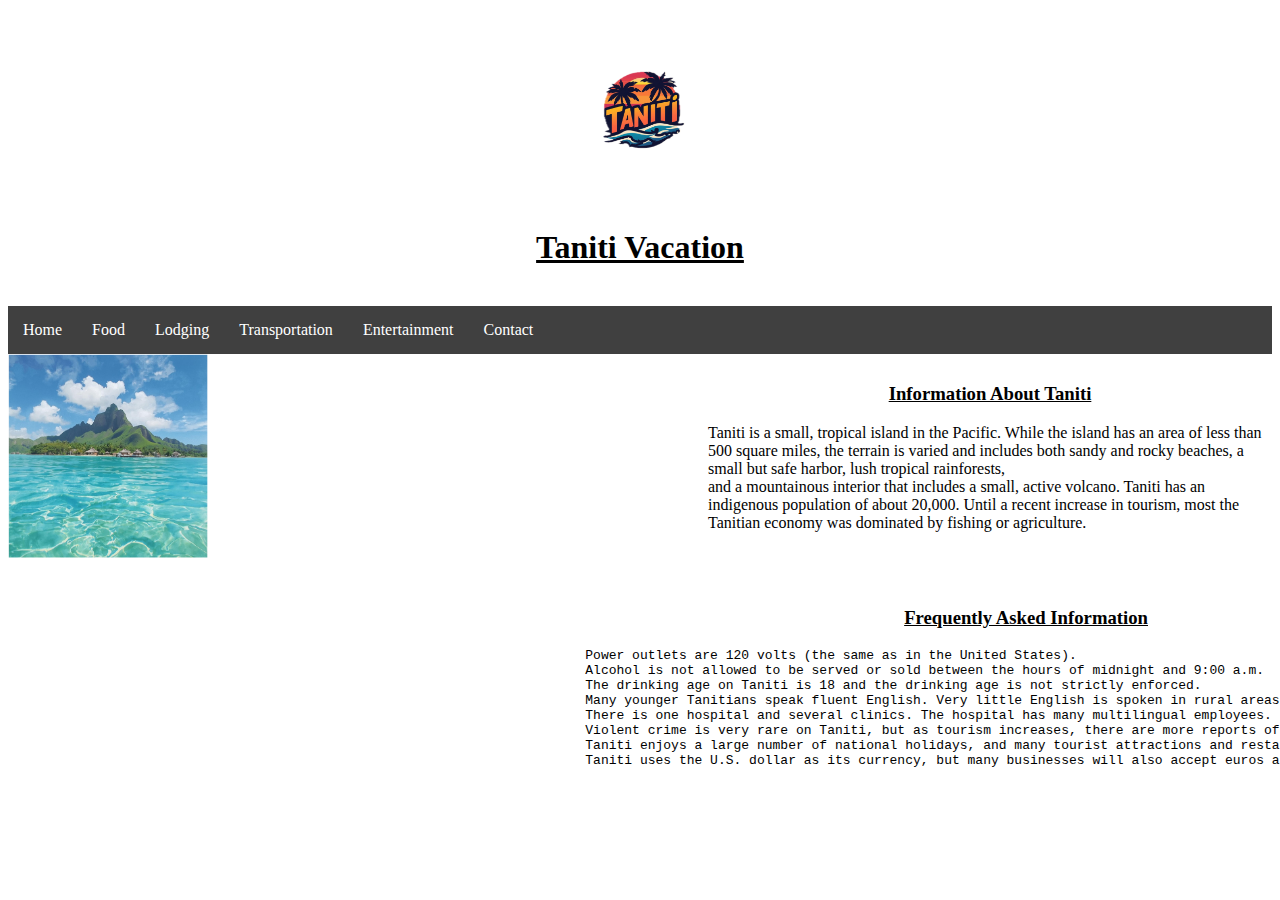
<file: index.html>
<!DOCTYPE html>
<html lang="en">
    <head>
        <title>Homepage</title>
        <link rel="stylesheet" href="style.css">
        <meta charset="UTF-8">
        <meta name="viewport" content="width=device-width", initial-scale="1.0">
    </head>
    <body>
        <img id="logo" src="Tanitidesign.png" alt="Taniti" height="200">
        <h1 id="title"><u>Taniti Vacation</u></h1>
        <br>
        <nav class="navbar">
            <ul>
                <li><a href="index.html">Home</a></li>
                <li><a href="Food.html">Food</a></li>
                <li><a href="Lodging.html">Lodging</a></li>
                <li><a href="Transportation.html">Transportation</a></li>
                <li><a href="Entertainment.html">Entertainment</a></li>
                <li><a href="Contact.html">Contact</a></li>
            </ul>
        </nav>
        <div style="display: flex; flex-direction: column; gap: 30px;">
            <div style="display: flex; align-items: center; gap: 500px;">
                <img src="Taniti design.png" alt="Taniti" title="Taniti" style="width: 200px;">
                <div>
                   <h3 style="text-align: center"><u>Information About Taniti</u></h3>
                   <p>Taniti is a small, tropical island in the Pacific. While the island has an area of less than 500 square miles, the terrain is varied and includes both sandy and rocky beaches, a small but safe harbor, lush tropical rainforests, <br>and a mountainous interior that includes a small, active volcano. Taniti has an indigenous population of about 20,000. Until a recent increase in tourism, most the Tanitian economy was dominated by fishing or agriculture.</p>
                </div>
            </div>
            <div style="display: flex; align-items: center; gap: 500px;">
                <div>
                   <h3 style="text-align: center"><u>Frequently Asked Information</u></h3>
                   <pre>                                                                          Power outlets are 120 volts (the same as in the United States). 
                                                                          Alcohol is not allowed to be served or sold between the hours of midnight and 9:00 a.m. 
                                                                          The drinking age on Taniti is 18 and the drinking age is not strictly enforced.
                                                                          Many younger Tanitians speak fluent English. Very little English is spoken in rural areas, especially by the older residents.
                                                                          There is one hospital and several clinics. The hospital has many multilingual employees.
                                                                          Violent crime is very rare on Taniti, but as tourism increases, there are more reports of pickpocketing and other petty crimes. 
                                                                          Taniti enjoys a large number of national holidays, and many tourist attractions and restaurants will be closed on holidays, so visitors should plan accordingly.
                                                                          Taniti uses the U.S. dollar as its currency, but many businesses will also accept euros and yen. Several banks facilitate currency exchange, and many businesses accept major credit cards.
                    </pre>
                </div>
            </div>
        </div> 
    </body>
</html>
</file>
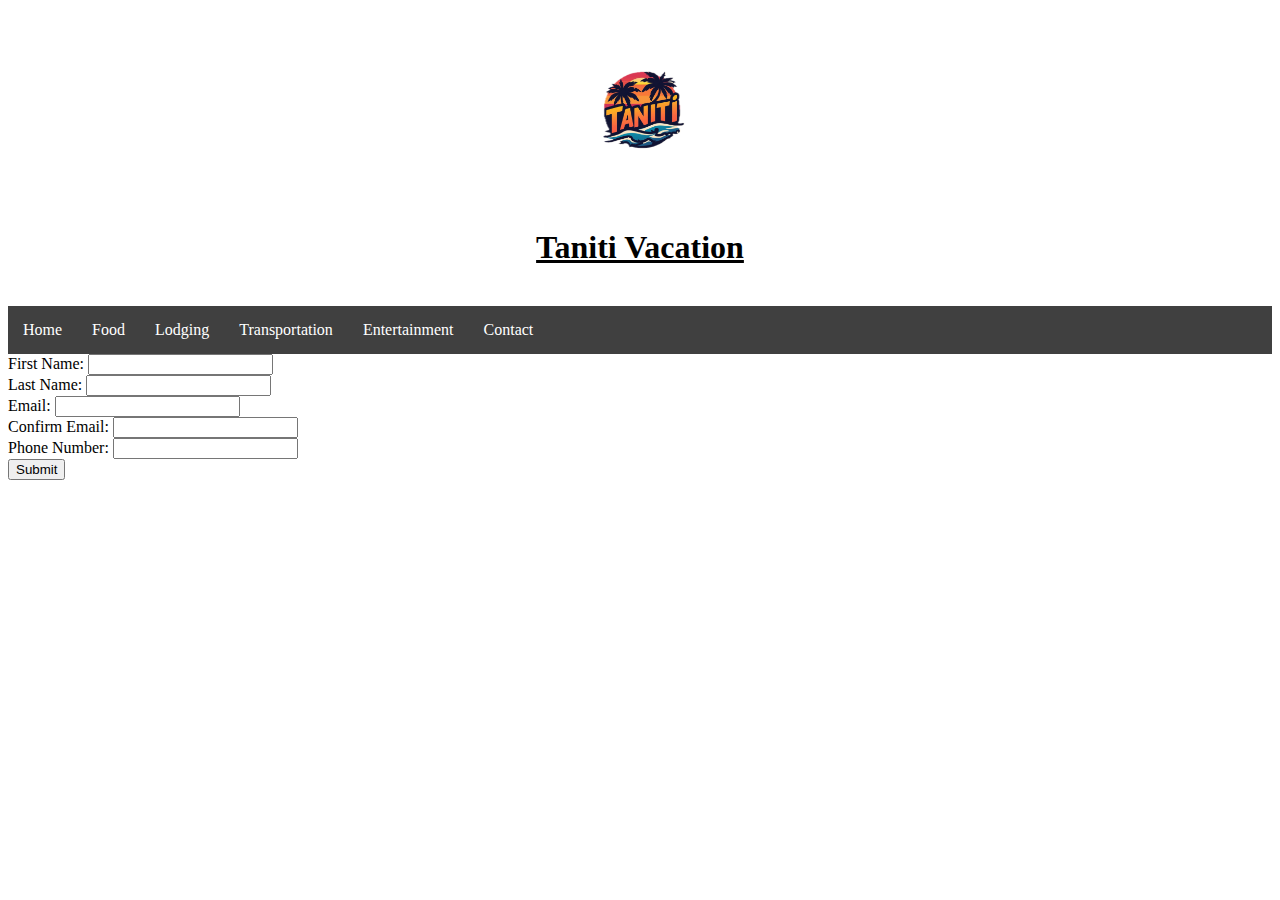
<file: Contact.html>
<!DOCTYPE html>
<html lang="en">
    <head>
        <title>Contact</title>
        <link rel="stylesheet" href="style.css">
        <meta charset="UTF-8">
        <meta name="viewport" content="width=device-width", initial-scale="1.0">
    </head>
    <body>
        <img id="logo" src="Tanitidesign.png" alt="Taniti" height="200">
        <h1 id="title"><u>Taniti Vacation</u></h1>
        <br>
        <nav class="navbar">
            <ul>
                <li><a href="index.html">Home</a></li>
                <li><a href="Food.html">Food</a></li>
                <li><a href="Lodging.html">Lodging</a></li>
                <li><a href="Transportation.html">Transportation</a></li>
                <li><a href="Entertainment.html">Entertainment</a></li>
                <li><a href="Contact.html">Contact</a></li>
            </ul>
        </nav>
        <script src="script.js"></script>
        <form id="myForm" onsubmit="return validateEmailMatch()">
            <label for="firstname">First Name:</label>
            <input id="firstname"><br>

            <label for="lastname">Last Name:</label>
            <input id="lastname"><br>

            <label for="email">Email:</label>
            <input type="email" id="email" name="email" required><br>

            <label for="confirmEmail">Confirm Email:</label>
            <input type="email" id="confirmEmail" name="confirmEmail" required><br>

            <label for="Phone Number">Phone Number:</label>
            <input id="Phone Number"><br>
            
            <button type="submit">Submit</button>
        </form>
    </body>
</html>
</file>
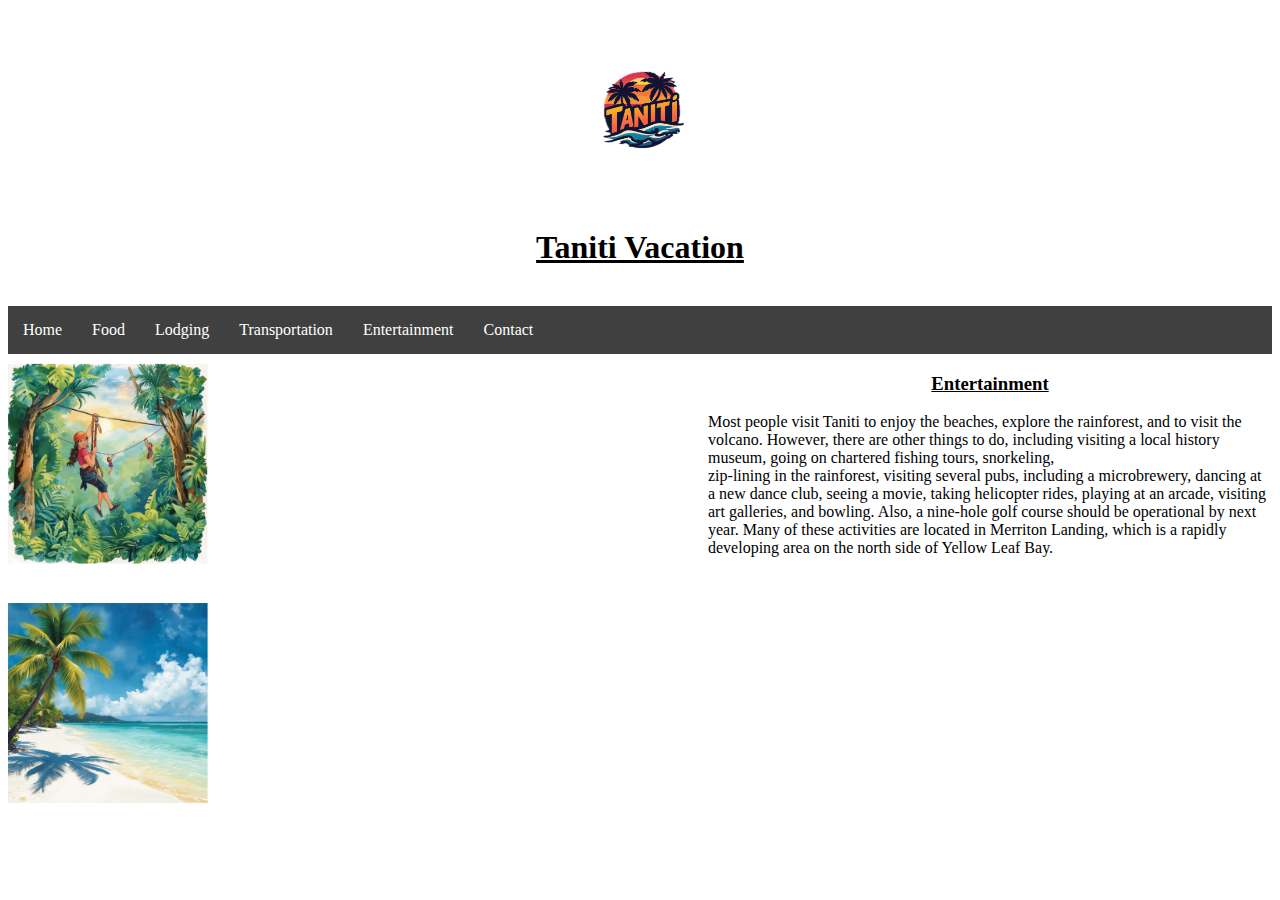
<file: Entertainment.html>
<!DOCTYPE html>
<html lang="en">
    <head>
        <title>Entertainment</title>
        <link rel="stylesheet" href="style.css">
        <meta charset="UTF-8">
        <meta name="viewport" content="width=device-width", initial-scale="1.0">
    </head>
    <body>
        <img id="logo" src="Tanitidesign.png" alt="Taniti" height="200">
        <h1 id="title"><u>Taniti Vacation</u></h1>
        <br>
        <nav class="navbar">
            <ul>
                <li><a href="index.html">Home</a></li>
                <li><a href="Food.html">Food</a></li>
                <li><a href="Lodging.html">Lodging</a></li>
                <li><a href="Transportation.html">Transportation</a></li>
                <li><a href="Entertainment.html">Entertainment</a></li>
                <li><a href="Contact.html">Contact</a></li>
            </ul>
        </nav>
        <div style="display: flex; flex-direction: column; gap: 30px;">
            <div style="display: flex; align-items: center; gap: 500px;">
                <img src="Ziplining design.png" alt="Tropical Ziplining" title="Tropical Ziplining" style="width: 200px;">
                <div>
                   <h3 style="text-align: center"><u>Entertainment</u></h3>
                   <p>Most people visit Taniti to enjoy the beaches, explore the rainforest, and to visit the volcano. However, there are other things to do, including visiting a local history museum, going on chartered fishing tours, snorkeling, <br>zip-lining in the rainforest, visiting several pubs, including a microbrewery, dancing at a new dance club, seeing a movie, taking helicopter rides, playing at an arcade, visiting art galleries, and bowling. Also, a nine-hole golf course should be operational by next year. Many of these activities are located in Merriton Landing, which is a rapidly developing area on the north side of Yellow Leaf Bay.</p>
                </div>
            </div>
            <div style="display: flex; align-items: center; gap: 500px;">
                <img src="Beach design.png" alt="Tropical Beach" title="Tropical Beach" style="width: 200px;">
                
            </div>
        </div> 
    </body>
</html>
</file>
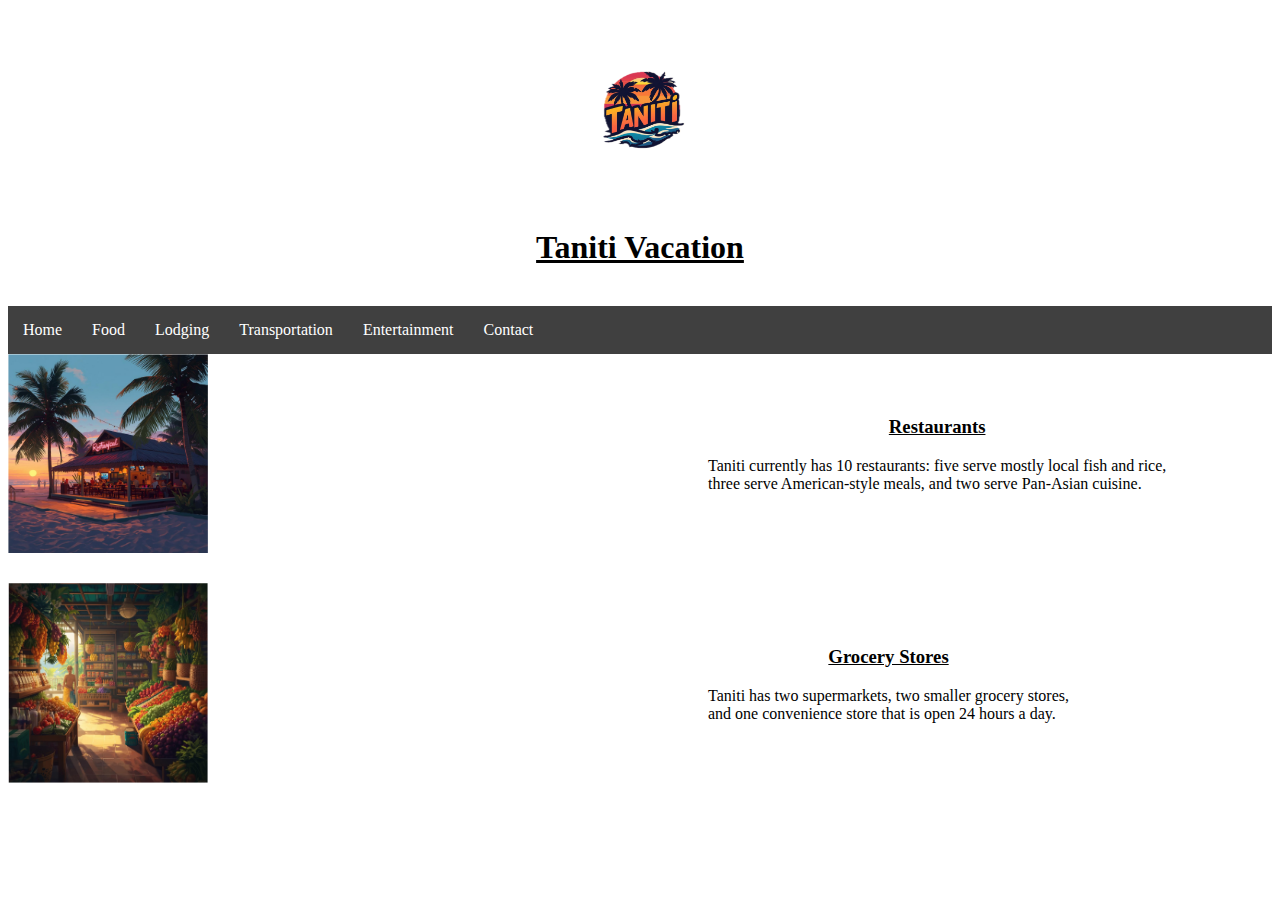
<file: Food.html>
<!DOCTYPE html>
<html lang="en">
    <head>
        <title>Food</title>
        <link rel="stylesheet" href="style.css">
        <meta charset="UTF-8">
        <meta name="viewport" content="width=device-width", initial-scale="1.0">
    </head>
    <body>
        <img id="logo" src="Tanitidesign.png" alt="Taniti" height="200">
        <h1 id="title"><u>Taniti Vacation</u></h1>
        <br>
        <nav class="navbar">
            <ul>
                <li><a href="index.html">Home</a></li>
                <li><a href="Food.html">Food</a></li>
                <li><a href="Lodging.html">Lodging</a></li>
                <li><a href="Transportation.html">Transportation</a></li>
                <li><a href="Entertainment.html">Entertainment</a></li>
                <li><a href="Contact.html">Contact</a></li>
            </ul>
        </nav>
        <div style="display: flex; flex-direction: column; gap: 30px;">
            <div style="display: flex; align-items: center; gap: 500px;">
                <img src="Restuarant design.png" alt="Tropical Restaurant" style="width: 200px;" title="Tropical Restaurant">
                <div>
                   <h3 style="text-align: center"><u>Restaurants</u></h3>
                   <p>Taniti currently has 10 restaurants: five serve mostly local fish and rice, <br>three serve American-style meals, and two serve Pan-Asian cuisine.</p>
                </div>
            </div>
            <div style="display: flex; align-items: center; gap: 500px;">
                <img src="Grocery design.png" alt="Tropical Grocery Store" style="width: 200px;" title="Tropical Grocery Store">
                <div>
                   <h3 style="text-align: center"><u>Grocery Stores</u></h3>
                   <p>Taniti has two supermarkets, two smaller grocery stores,<br>and one convenience store that is open 24 hours a day.</p>
                </div>
            </div>
        </div> 
    </body>
</html>
</file>
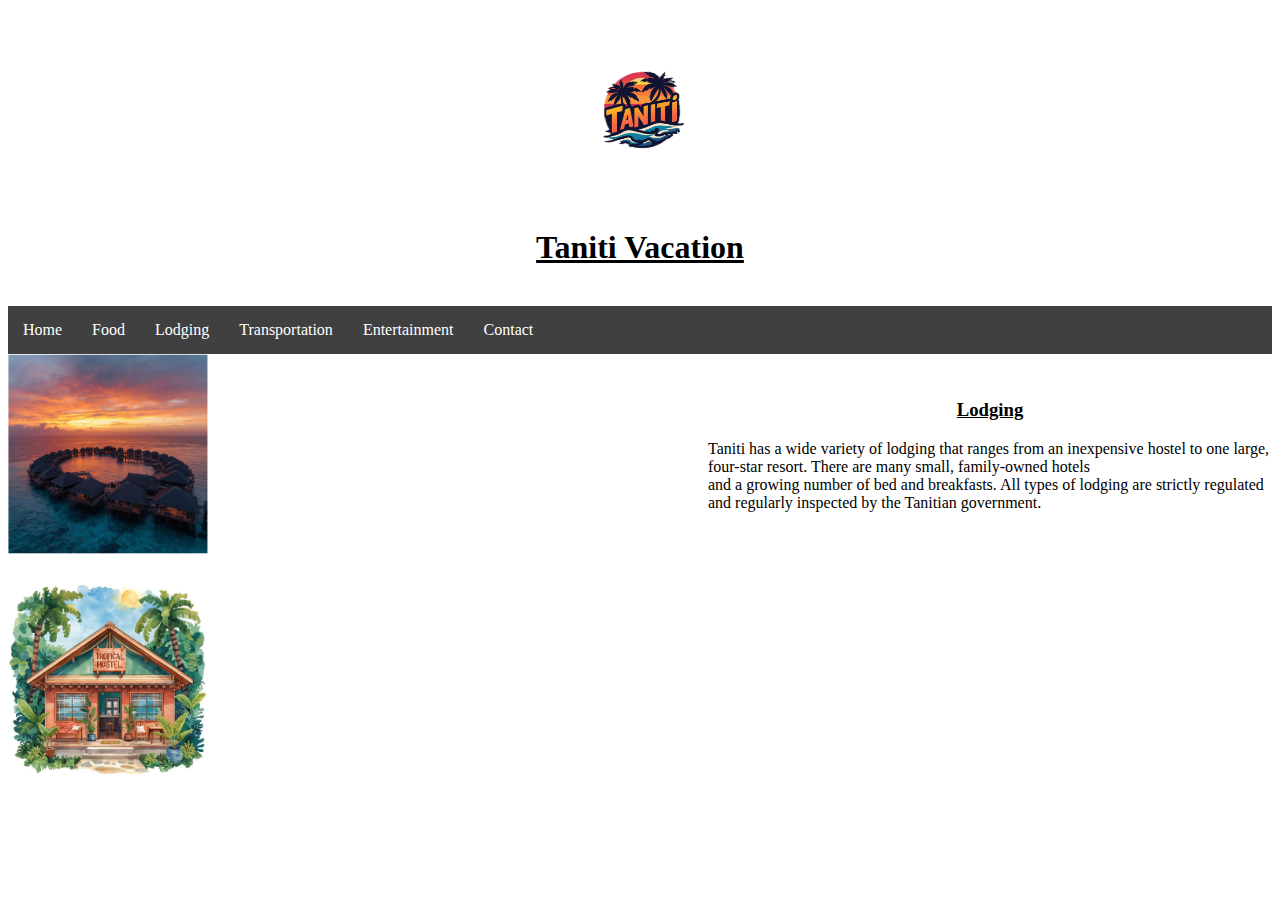
<file: Lodging.html>
<!DOCTYPE html>
<html lang="en">
    <head>
        <title>Lodging</title>
        <link rel="stylesheet" href="style.css">
        <meta charset="UTF-8">
        <meta name="viewport" content="width=device-width", initial-scale="1.0">
    </head>
    <body>
        <img id="logo" src="Tanitidesign.png" alt="Taniti" height="200">
        <h1 id="title"><u>Taniti Vacation</u></h1>
        <br>
        <nav class="navbar">
            <ul>
                <li><a href="index.html">Home</a></li>
                <li><a href="Food.html">Food</a></li>
                <li><a href="Lodging.html">Lodging</a></li>
                <li><a href="Transportation.html">Transportation</a></li>
                <li><a href="Entertainment.html">Entertainment</a></li>
                <li><a href="Contact.html">Contact</a></li>
            </ul>
        </nav>
        <div style="display: flex; flex-direction: column; gap: 30px;">
            <div style="display: flex; align-items: center; gap: 500px;">
                <img src="Resort design.png" alt="Tropical Resort" title="Tropical Resort" style="width: 200px;">
                <div>
                   <h3 style="text-align: center"><u>Lodging</u></h3>
                   <p>Taniti has a wide variety of lodging that ranges from an inexpensive hostel to one large, four-star resort. There are many small, family-owned hotels<br> and a growing number of bed and breakfasts. All types of lodging are strictly regulated and regularly inspected by the Tanitian government.</p>
                </div>
            </div>
            <div style="display: flex; align-items: center; gap: 500px;">
                <img src="Hostel design.png" alt="Tropical Hostel" title="Tropical Hostel" style="width: 200px;">
            </div>
        </div> 
    </body>
</html>
</file>
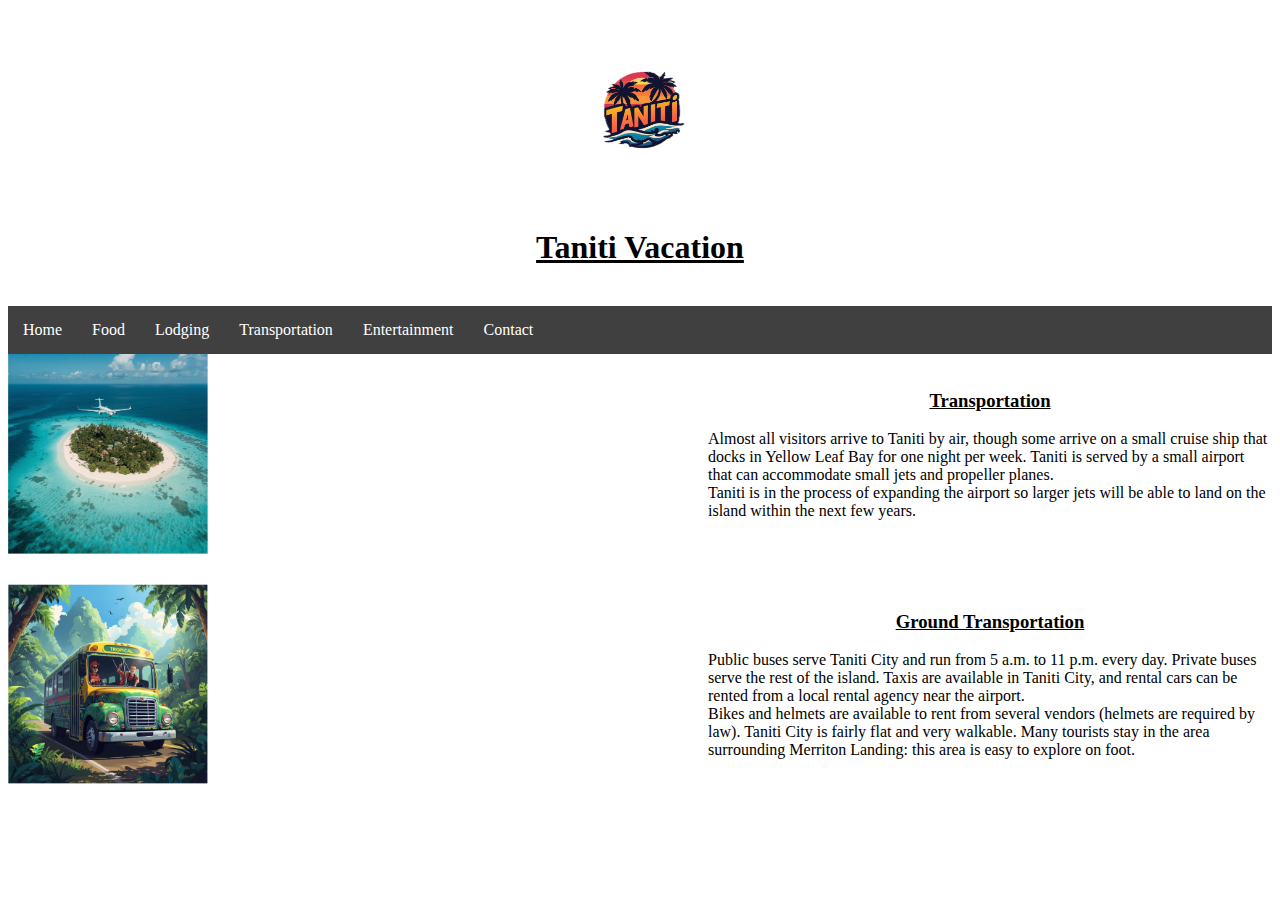
<file: Transportation.html>
<!DOCTYPE html>
<html lang="en">
    <head>
        <title>Transportation</title>
        <link rel="stylesheet" href="style.css">
        <meta charset="UTF-8">
        <meta name="viewport" content="width=device-width", initial-scale="1.0">
    </head>
    <body>
        <img id="logo" src="Tanitidesign.png" alt="Taniti" height="200">
        <h1 id="title"><u>Taniti Vacation</u></h1>
        <br>
        <nav class="navbar">
            <ul>
                <li><a href="index.html">Home</a></li>
                <li><a href="Food.html">Food</a></li>
                <li><a href="Lodging.html">Lodging</a></li>
                <li><a href="Transportation.html">Transportation</a></li>
                <li><a href="Entertainment.html">Entertainment</a></li>
                <li><a href="Contact.html">Contact</a></li>
            </ul>
        </nav>
        <div style="display: flex; flex-direction: column; gap: 30px;">
            <div style="display: flex; align-items: center; gap: 500px;">
                <img src="plane design.png" alt="Plane Landing on Island" title="Plane Landing on Island" style="width: 200px;">
                <div>
                   <h3 style="text-align: center"><u>Transportation</u></h3>
                   <p>Almost all visitors arrive to Taniti by air, though some arrive on a small cruise ship that docks in Yellow Leaf Bay for one night per week. Taniti is served by a small airport that can accommodate small jets and propeller planes. <br>Taniti is in the process of expanding the airport so larger jets will be able to land on the island within the next few years.</p>
                </div>
            </div>
            <div style="display: flex; align-items: center; gap: 500px;">
                <img src="Bus design.png" alt="Tropical Bus" title="Tropical Bus" style="width: 200px;">
                <div>
                   <h3 style="text-align: center"><u>Ground Transportation</u></h3>
                   <p>Public buses serve Taniti City and run from 5 a.m. to 11 p.m. every day. Private buses serve the rest of the island. Taxis are available in Taniti City, and rental cars can be rented from a local rental agency near the airport. <br>Bikes and helmets are available to rent from several vendors (helmets are required by law). Taniti City is fairly flat and very walkable. Many tourists stay in the area surrounding Merriton Landing: this area is easy to explore on foot.</p>
                </div>
            </div>
        </div> 
    </body>
</html>
</file>
<file: style.css>
#logo {
    display: block;
    margin: 0 auto;
}

#title {
    text-align: center;
}

.navbar ul{
    list-style-type: none;
    background-color: hsl(0, 0%, 25%);
    padding: 0px;
    margin: 0px;
    overflow: hidden;
}

.navbar a{
    color: white;
    text-decoration: none;
    padding: 15px;
    display: block;
    text-align: center;
}

.navbar a:hover{
    background-color: hsl(0, 0%, 10%);
}

.navbar li{
    float: left;
}
 .right-aligned-text {
    text-align: right;
  }
</file>
